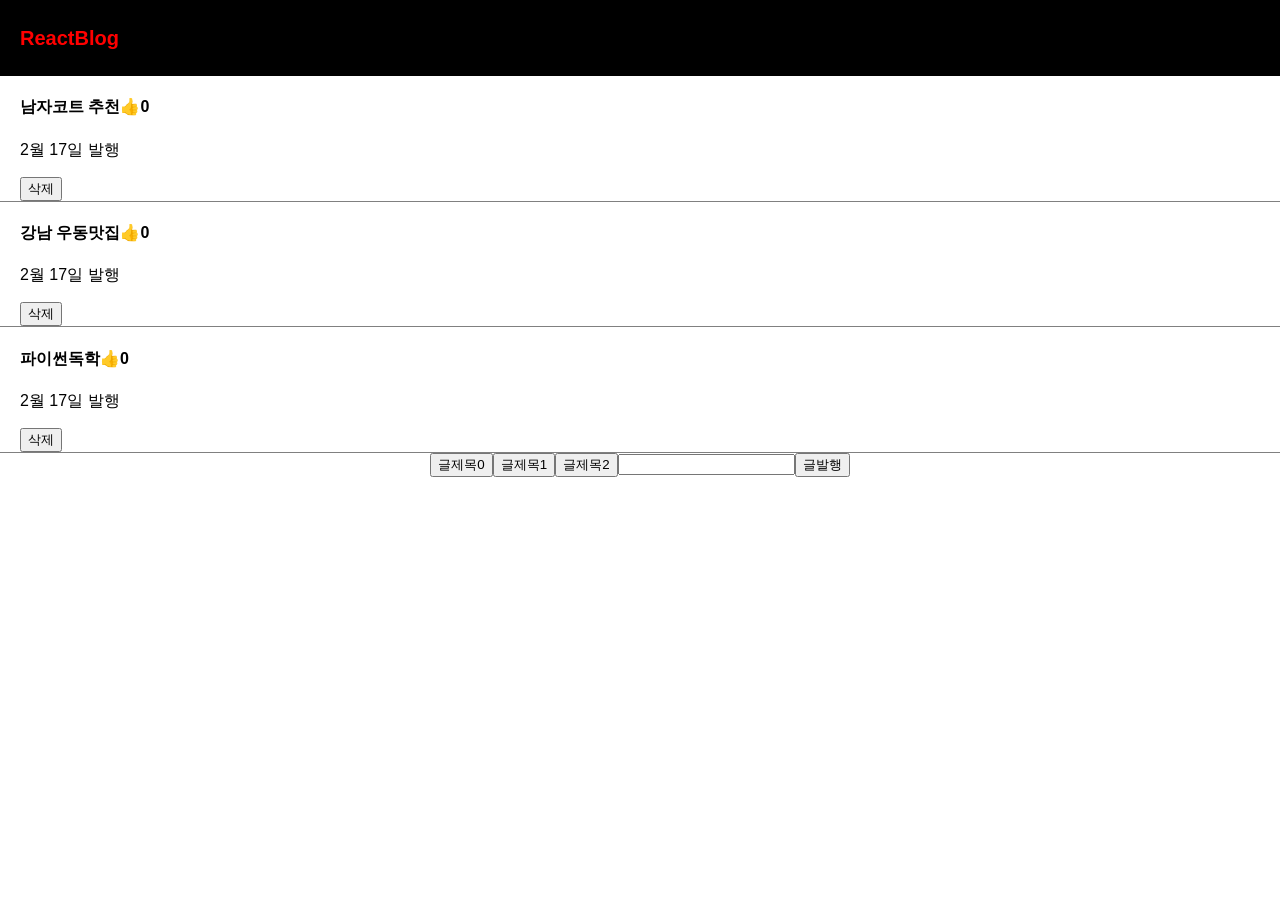
<file: index.html>
<!doctype html><html lang="en"><head><meta charset="utf-8"/><link rel="icon" href="/favicon.ico"/><meta name="viewport" content="width=device-width,initial-scale=1"/><meta name="theme-color" content="#000000"/><meta name="description" content="Web site created using create-react-app"/><link rel="apple-touch-icon" href="/logo192.png"/><link rel="manifest" href="/manifest.json"/><title>React App</title><script defer="defer" src="/static/js/main.4083047c.js"></script><link href="/static/css/main.eab84328.css" rel="stylesheet"></head><body><noscript>You need to enable JavaScript to run this app.</noscript><div id="root"></div></body></html>
</file>
<file: static/css/main.eab84328.css>
body{-webkit-font-smoothing:antialiased;-moz-osx-font-smoothing:grayscale;font-family:-apple-system,BlinkMacSystemFont,Segoe UI,Roboto,Oxygen,Ubuntu,Cantarell,Fira Sans,Droid Sans,Helvetica Neue,sans-serif;margin:0}code{font-family:source-code-pro,Menlo,Monaco,Consolas,Courier New,monospace}.App{text-align:center}.App-logo{height:40vmin;pointer-events:none}@media (prefers-reduced-motion:no-preference){.App-logo{-webkit-animation:App-logo-spin 20s linear infinite;animation:App-logo-spin 20s linear infinite}}.black-nav{background:#000;color:#fff;display:flex;width:100%}.black-nav,.list{padding-left:20px}.list{border-bottom:1px solid grey}.list,.modal{text-align:left}.modal{background:#eee;margin-top:20px;padding:20px}.App-header{align-items:center;background-color:#282c34;color:#fff;display:flex;flex-direction:column;font-size:calc(10px + 2vmin);justify-content:center;min-height:100vh}.App-link{color:#61dafb}@-webkit-keyframes App-logo-spin{0%{-webkit-transform:rotate(0deg);transform:rotate(0deg)}to{-webkit-transform:rotate(1turn);transform:rotate(1turn)}}@keyframes App-logo-spin{0%{-webkit-transform:rotate(0deg);transform:rotate(0deg)}to{-webkit-transform:rotate(1turn);transform:rotate(1turn)}}
/*# sourceMappingURL=main.eab84328.css.map*/
</file>
